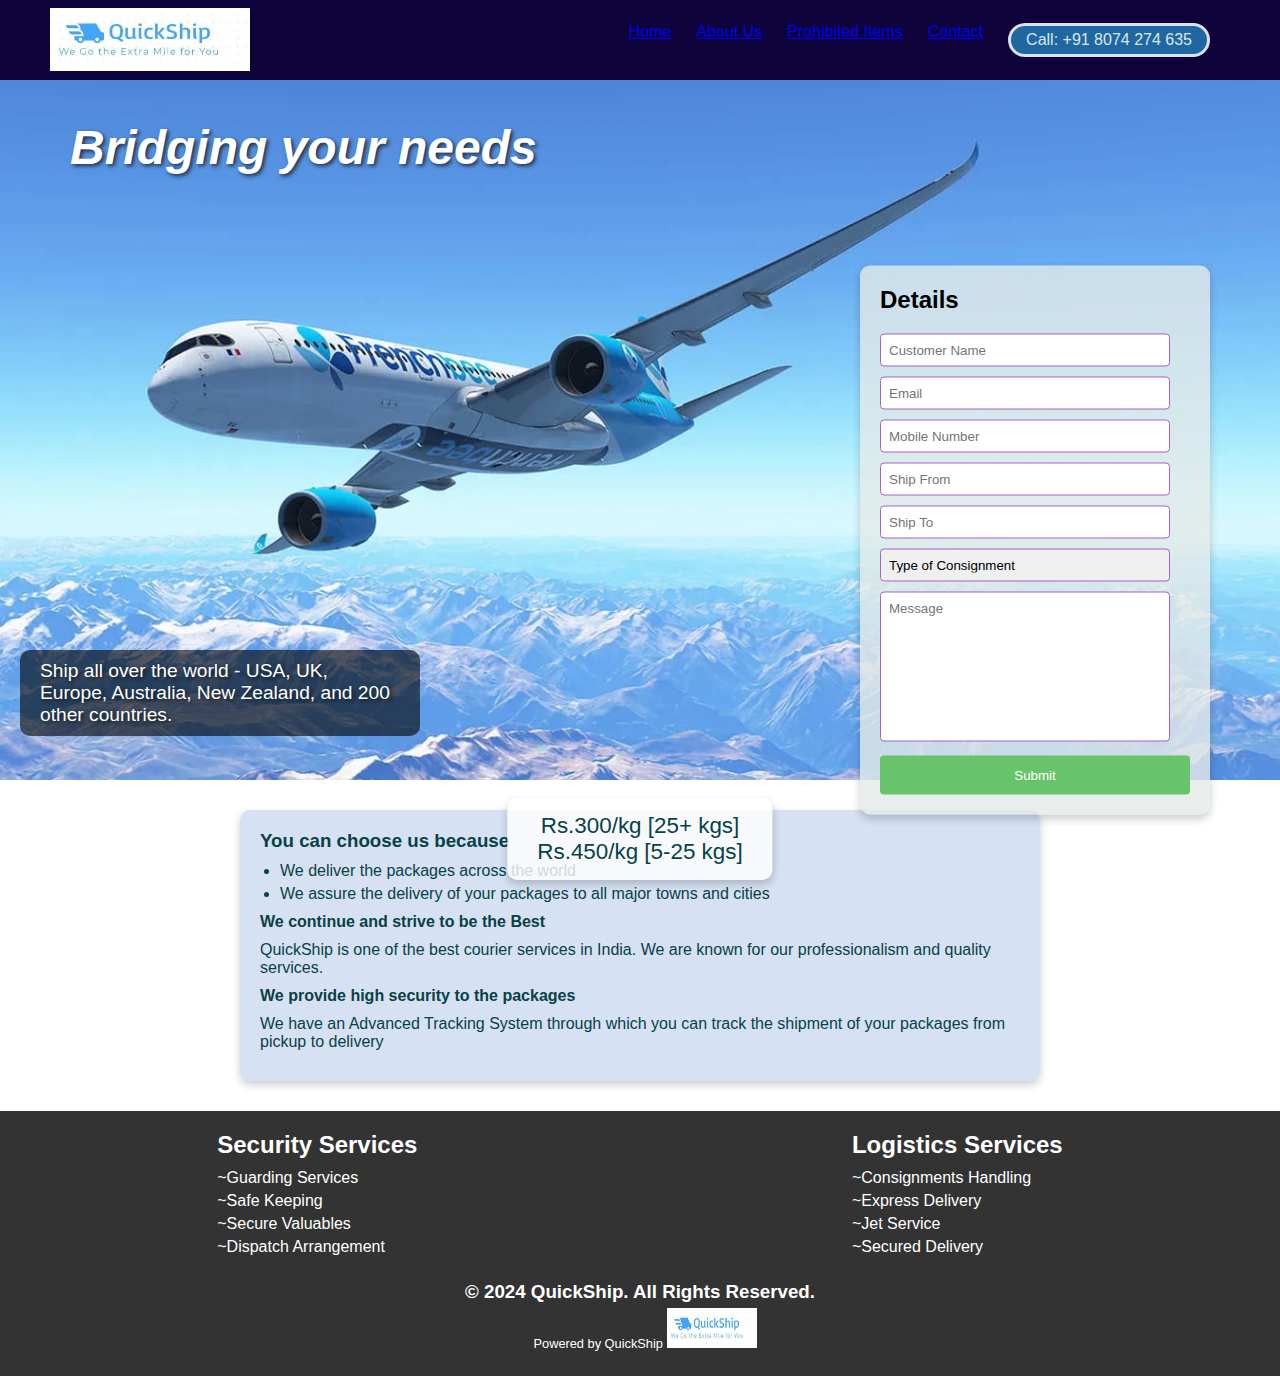
<file: index.html>
<!DOCTYPE html>
<html lang="en">
<head>
    <meta charset="UTF-8">
    <meta name="viewport" content="width=device-width, initial-scale=1.0">
    <title>QuickShip</title>
    <link rel="stylesheet" href="https://cdnjs.cloudflare.com/ajax/libs/font-awesome/6.5.2/css/all.min.css" integrity="sha512-SnH5WK+bZxgPHs44uWIX+LLJAJ9/2PkPKZ5QiAj6Ta86w+fsb2TkcmfRyVX3pBnMFcV7oQPJkl9QevSCWr3W6A==" crossorigin="anonymous" referrerpolicy="no-referrer" />
    <link rel="stylesheet" href="style.css">
</head>
<body>
    <header>
        <div class="navbar">
            <div class="navlogo border"></div>
            <div class="logo"></div>
            <div class="panel">
            <a href="index.html" target="_blank">Home</a>
            <a href="about.html" target="_blank">About Us</a>
            <a href="prohibited.html">Prohibited Items</a>
            <a href="contact.html">Contact</a>
                <div class="cont">
                    <p>Call: +91 8074 274 635</p>
                </div>
            </div>
        </div>
    </header>
    <div class="hero">
        <div class="details-box" id="about-us-content">
            <h2>Details</h2>
            <form>
                <input type="text" id="customer-name" name="customer-name" placeholder="Customer Name"><br>
                <input type="email" id="email" name="email" placeholder="Email"><br>
                <input type="tel" id="phone" name="phone" placeholder="Mobile Number"><br>
                <input type="text" id="ship-from" name="ship-from" placeholder="Ship From"><br>
                <input type="text" id="ship-to" name="ship-to" placeholder="Ship To"><br>
                <select id="consignment-type" name="consignment-type">
                    <option value="default" disabled selected>Type of Consignment</option>
                    <option value="urgent">Urgent</option>
                    <option value="standard">Standard</option>
                    <option value="custom">Custom</option>
                </select><br>
                <textarea id="message" name="message" rows="4" cols="50" placeholder="Message"></textarea><br>
                <input type="submit"></input>
            </form>
        </div>
        
    </div>  
    <div class="bottom-text">
        <h1><em>Bridging your needs</em></h1>
    </div>      
    <div class="worldwide-box">
        <p>Ship all over the world - USA, UK, Europe, Australia, New Zealand, and 200 other countries.</p>
    </div>
    <div class="pricing-box">
        <p>Rs.300/kg [25+ kgs]<br>Rs.450/kg [5-25 kgs]</p>
    </div>
</div>
<div class="choose-us-box">
    <h3>You can choose us because</h3>
    <ul>
        <li>We deliver the packages across the world</li>
        <li>We assure the delivery of your packages to all major towns and cities</li>
    </ul>
    <h4>We continue and strive to be the Best</h4>
    <p>QuickShip is one of the best courier services in India. We are known for our professionalism and quality services.</p>
    <h4>We provide high security to the packages</h4>
    <p>We have an Advanced Tracking System through which you can track the shipment of your packages from pickup to delivery</p>
</div>
<footer>
    <div class="services-section">
        <div class="services-list security">
            <h2>Security Services</h2>
            <ul>
                <li>~Guarding Services</li>
                <li>~Safe Keeping</li>
                <li>~Secure Valuables</li>
                <li>~Dispatch Arrangement</li>
            </ul>
        </div>
        <div class="services-list logistics">
            <h2>Logistics Services</h2>
            <ul>
                <li>~Consignments Handling</li>
                <li>~Express Delivery</li>
                <li>~Jet Service</li>
                <li>~Secured Delivery</li>
            </ul>
        </div>
    </div>
    <div class="copyright">
        <h3>&copy; 2024 QuickShip. All Rights Reserved.</h3>
    </div>
    <div class="powered-by">
        <p>Powered by QuickShip <img src="wsp.jpg" alt="Logo" height="40px" width="90px"></p>
    </div>
</footer>
<script>
    document.getElementById('contactForm').addEventListener('submit', function(e) {
        e.preventDefault();

        const name = document.getElementById('customer-name').value;
        const email = document.getElementById('email').value;
        const phone = document.getElementById('phone').value;
        const ship_from = document.getElementById('ship-from').value;
        const ship_to = document.getElementById('ship-to').value;
        const consignment_type = document.getElementById('consignment-type').value;
        const message = document.getElementById('message').value;

        fetch('/submit-form', {
            method: 'POST',
            headers: {
                'Content-Type': 'application/json'
            },
            body: JSON.stringify({ name, email, phone, ship_from, ship_to, consignment_type, message })
        })
        .then(response => response.json())
        .then(data => {
            console.log('Data received:', data);
            const resultContainer = document.getElementById('result-container');
            resultContainer.innerHTML = <pre>${JSON.stringify(data, null, 2)}</pre>;
        })
        .catch(error => {
            console.error('Error:', error);
        });
    });
</script>
</body>
</html>
</file>
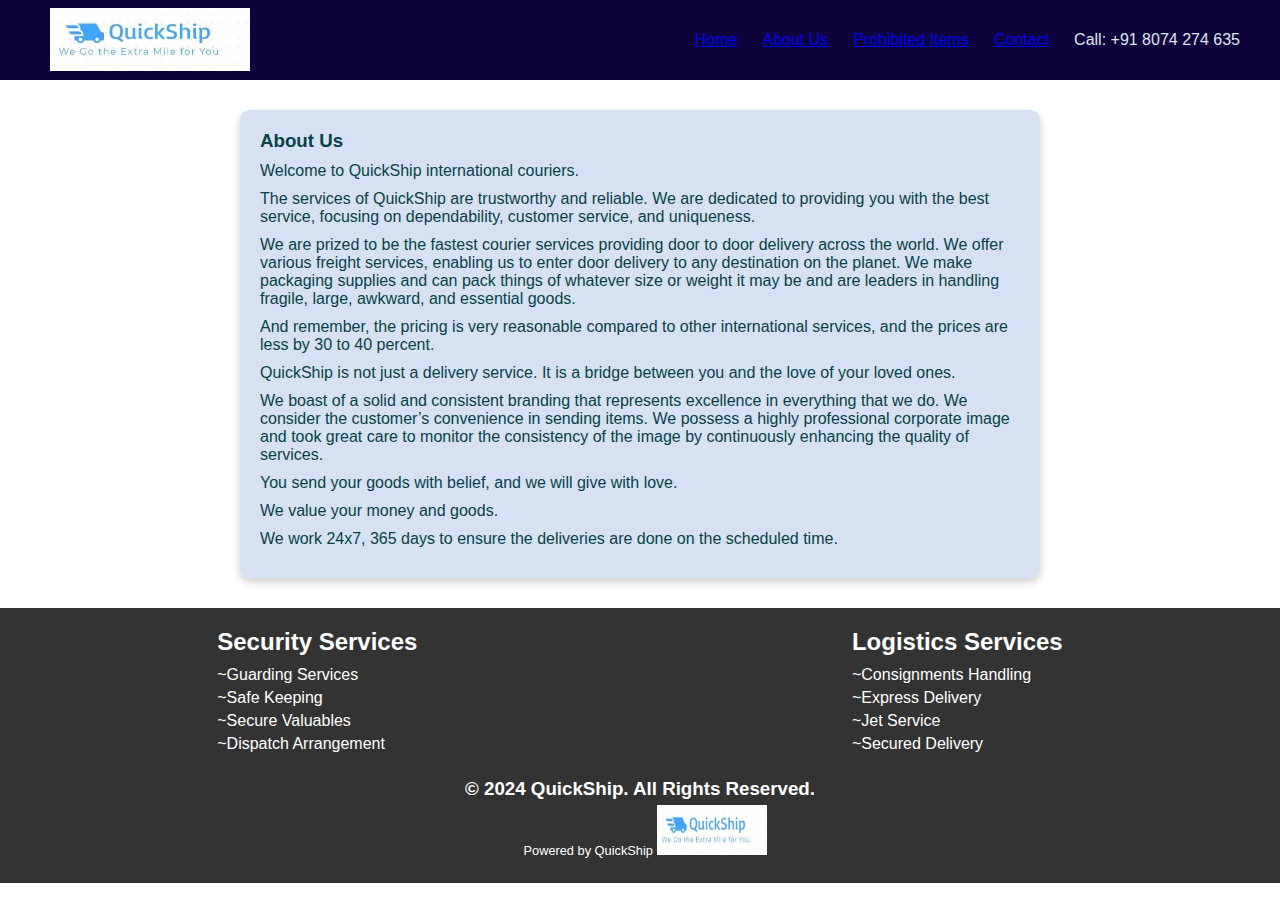
<file: about.html>
<!DOCTYPE html>
<html lang="en">
<head>
    <meta charset="UTF-8">
    <meta name="viewport" content="width=device-width, initial-scale=1.0">
    <title>About Us - QuickShip</title>
    <link rel="stylesheet" href="style.css">
</head>
<body>
    <header>
        <div class="navbar">
            <div class="navlogo border"></div>
            <div class="logo"></div>
            <div class="panel">
                <a href="index.html">Home</a>
                <a href="about.html" target="_blank">About Us</a>
                <a href="prohibited.html">Prohibited Items</a>
                
                <a href="contact.html">Contact</a>
                    <p>Call: +91 8074 274 635</p>
                </div>
            </div>
        </div>
    </header>
    
    <div class="choose-us-box" id="about-us-details">
        <h3>About Us</h3>
        <p>Welcome to QuickShip international couriers.</p>
        <p>The services of QuickShip are trustworthy and reliable. We are dedicated to providing you with the best service, focusing on dependability, customer service, and uniqueness.</p>
        
        <p>We are prized to be the fastest courier services providing door to door delivery across the world. We offer various freight services, enabling us to enter door delivery to any destination on the planet. We make packaging supplies and can pack things of whatever size or weight it may be and are leaders in handling fragile, large, awkward, and essential goods.</p>
        
        <p>And remember, the pricing is very reasonable compared to other international services, and the prices are less by 30 to 40 percent.</p>
        
        <p>QuickShip is not just a delivery service. It is a bridge between you and the love of your loved ones.</p>
        
        <p>We boast of a solid and consistent branding that represents excellence in everything that we do. We consider the customer’s convenience in sending items. We possess a highly professional corporate image and took great care to monitor the consistency of the image by continuously enhancing the quality of services.</p>
        
        <p>You send your goods with belief, and we will give with love.</p>
        <p>We value your money and goods.</p>
        <p>We work 24x7, 365 days to ensure the deliveries are done on the scheduled time.</p>
    </div>
    
    <footer>
        <div class="services-section">
            <div class="services-list security">
                <h2>Security Services</h2>
                <ul>
                    <li>~Guarding Services</li>
                <li>~Safe Keeping</li>
                <li>~Secure Valuables</li>
                <li>~Dispatch Arrangement</li>
                </ul>
            </div>
            <div class="services-list logistics">
                <h2>Logistics Services</h2>
                <ul>
                    <li>~Consignments Handling</li>
                <li>~Express Delivery</li>
                <li>~Jet Service</li>
                <li>~Secured Delivery</li>
                </ul>
            </div>
        </div>
        <div class="copyright">
            <h3>&copy; 2024 QuickShip. All Rights Reserved.</h3>
        </div>
        <div class="powered-by">
            <p>Powered by QuickShip <img src="wsp.jpg" alt="Logo" height="50px" width="110px"></p>
        </div>
    </footer>
    
</body>
</html>
</file>
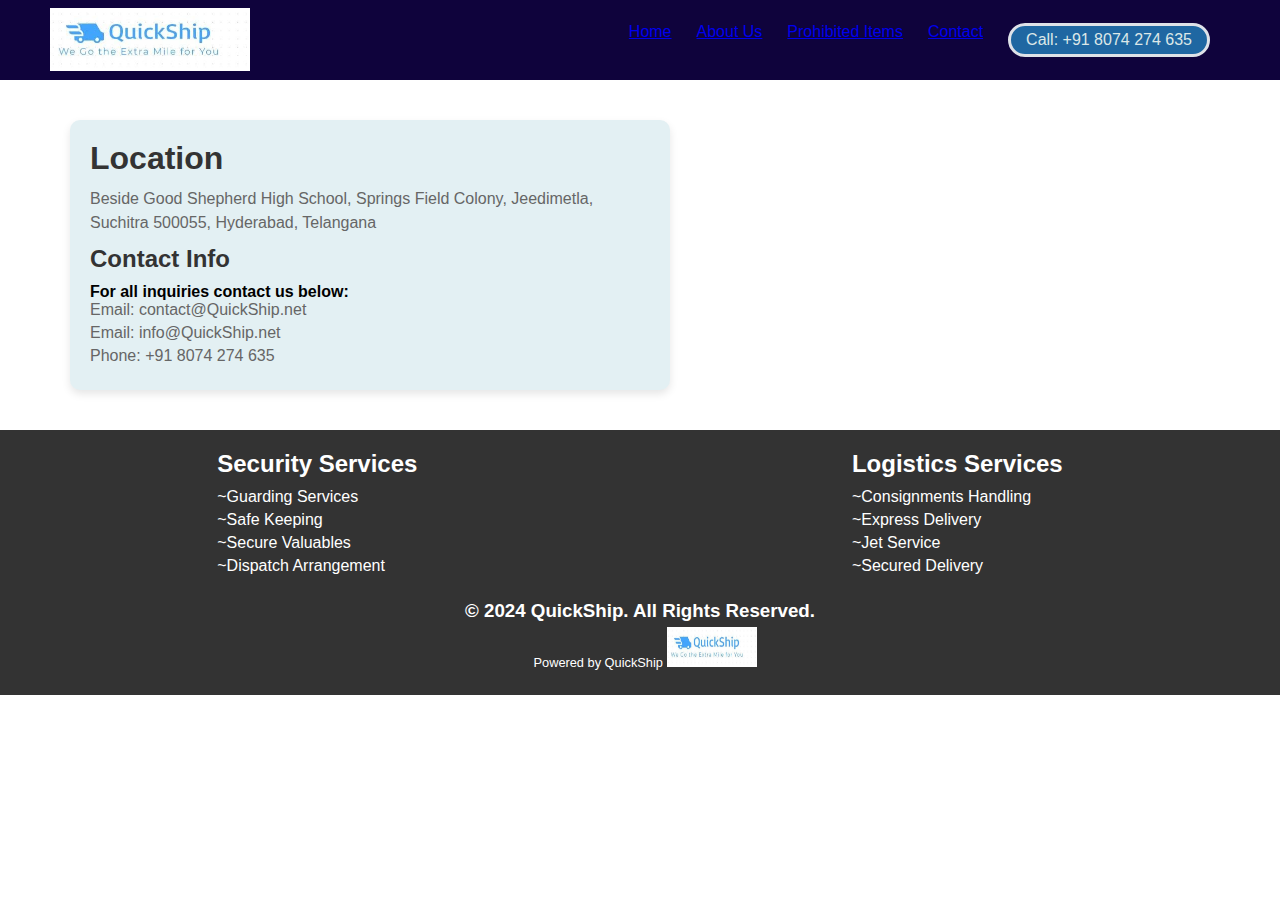
<file: contact.html>
<!DOCTYPE html>
<html lang="en">
<head>
    <meta charset="UTF-8">
    <meta name="viewport" content="width=device-width, initial-scale=1.0">
    <title>Contact Information - QuickShip</title>
    <link rel="stylesheet" href="style.css">
</head>
<body>
    <header>
        <div class="navbar">
            <div class="navlogo border"></div>
            <div class="logo"></div>
            <div class="panel">
                <a href="index.html">Home</a>
                <a href="about.html">About Us</a>
                <a href="prohibited.html">Prohibited Items</a>
                <a href="contact.html">Contact</a>
                <div class="cont">
                    <p>Call: +91 8074 274 635</p>
                </div>
            </div>
        </div>
    </header>
    <div class="contact-info">
        <h1>Location</h1>
        <p>Beside Good Shepherd High School, Springs Field Colony, Jeedimetla, Suchitra 500055, Hyderabad, Telangana</p>
        <h2>Contact Info</h2>
        <h4>For all inquiries contact us below:</h4>
        <ul>
            <li>Email: contact@QuickShip.net</li>
            <li>Email: info@QuickShip.net</li>
            <li>Phone: +91 8074 274 635</li>
        </ul>
    </div>
    <footer>
        <div class="services-section">
            <div class="services-list security">
                <h2>Security Services</h2>
                <ul>
                    <li>~Guarding Services</li>
                <li>~Safe Keeping</li>
                <li>~Secure Valuables</li>
                <li>~Dispatch Arrangement</li>
                </ul>
            </div>
            <div class="services-list logistics">
                <h2>Logistics Services</h2>
                <ul>
                    <li>~Consignments Handling</li>
                <li>~Express Delivery</li>
                <li>~Jet Service</li>
                <li>~Secured Delivery</li>
                </ul>
            </div>
        </div>
        <div class="copyright">
            <h3>&copy; 2024 QuickShip. All Rights Reserved.</h3>
        </div>
        <div class="powered-by">
            <p>Powered by QuickShip <img src="wsp.jpg" alt="Logo" height="40px" width="90px"></p>
        </div>
    </footer>
</body>
</html>
</file>
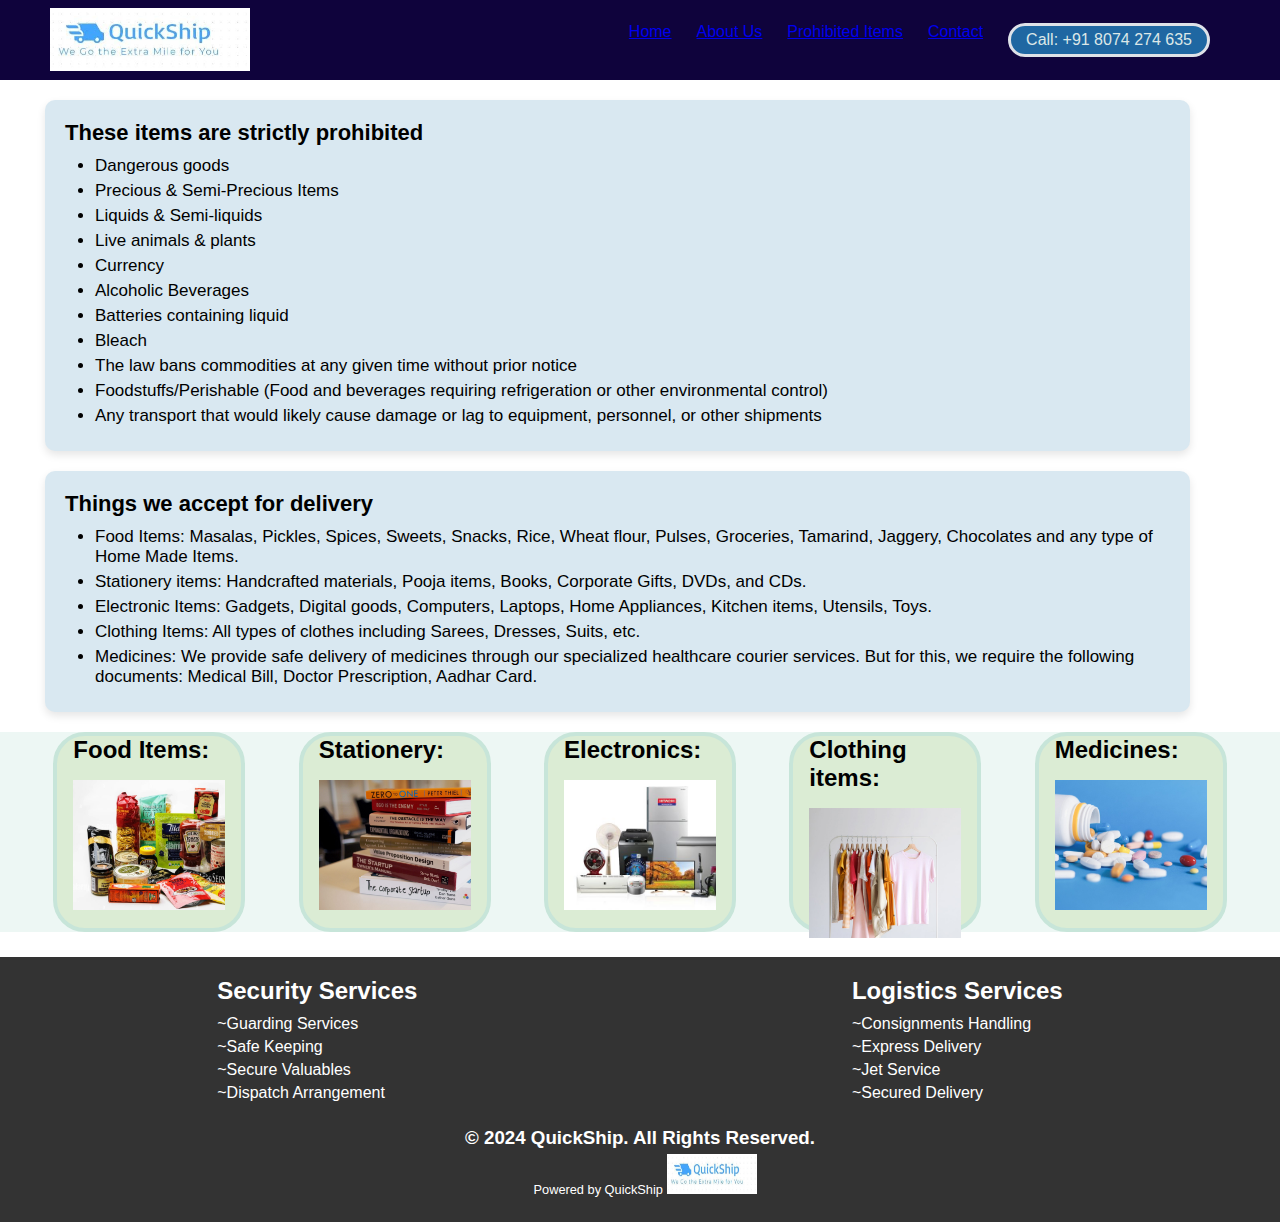
<file: prohibited.html>
<!DOCTYPE html>
<html lang="en">
<head>
    <meta charset="UTF-8">
    <meta name="viewport" content="width=device-width, initial-scale=1.0">
    <title>Prohibited Items - QuickShip</title>
    <link rel="stylesheet" href="style.css">
</head>
<body>
    <header>
        <div class="navbar">
            <div class="navlogo border"></div>
            <div class="logo"></div>
            <div class="panel">
                <a href="index.html">Home</a>
                <a href="about.html">About Us</a>
                <a href="prohibited.html">Prohibited Items</a>
                <a href="contact.html">Contact</a>
                <div class="cont">
                    <p>Call: +91 8074 274 635</p>
                </div>
            </div>
        </div>
    </header>
    <div class="prohibited-items-box">
        <h3>These items are strictly prohibited</h3>
        <ul>
            <li>Dangerous goods</li>
            <li>Precious & Semi-Precious Items</li>
            <li>Liquids & Semi-liquids</li>
            <li>Live animals & plants</li>
            <li>Currency</li>
            <li>Alcoholic Beverages</li>
            <li>Batteries containing liquid</li>
            <li>Bleach</li>
            <li>The law bans commodities at any given time without prior notice</li>
            <li>Foodstuffs/Perishable (Food and beverages requiring refrigeration or other environmental control)</li>
            <li>Any transport that would likely cause damage or lag to equipment, personnel, or other shipments</li>
        </ul>
    </div>
    <div class="accepted-items-box">
        <h3>Things we accept for delivery</h3>
        <ul>
            <li>Food Items: Masalas, Pickles, Spices, Sweets, Snacks, Rice, Wheat flour, Pulses, Groceries, Tamarind, Jaggery, Chocolates and any type of Home Made Items.</li>
            <li>Stationery items: Handcrafted materials, Pooja items, Books, Corporate Gifts, DVDs, and CDs.</li>
            <li>Electronic Items: Gadgets, Digital goods, Computers, Laptops, Home Appliances, Kitchen items, Utensils, Toys.</li>
            <li>Clothing Items: All types of clothes including Sarees, Dresses, Suits, etc.</li>
            <li>Medicines: We provide safe delivery of medicines through our specialized healthcare courier services. But for this, we require the following documents: Medical Bill, Doctor Prescription, Aadhar Card.</li>
        </ul>
    </div>
    <div class="shop-section">
        <div class="box1 box">
            <div class="box-content">
                <h2>Food Items:</h2>
            <div class="box-img" style="background-image: url('foods.jpg');"></div>
            </div>
            
        </div>
        <div class="box2 box">
            <div class="box-content">
                <h2>Stationery:</h2>
            <div class="box-img" style="background-image: url('book.jpg');"></div>
            </div>
           
        </div>
        <div class="box3 box">
            <div class="box-content">
                <h2>Electronics:</h2>
            <div class="box-img" style="background-image: url('ele.jpg');"></div>
            </div>
           
        </div>
        <div class="box4 box">
            <div class="box-content">
                <h2>Clothing items:</h2>
            <div class="box-img" style="background-image: url('cloth.jpg');"></div>
            </div>
           
        </div>
        <div class="box5 box">
        <div class="box-content">
            <h2>Medicines:</h2>
        <div class="box-img" style="background-image: url('med.jpg');"></div>
        </div>
    </div>
    
</div>
<footer>
    <div class="services-section">
        <div class="services-list security">
            <h2>Security Services</h2>
            <ul>
                <li>~Guarding Services</li>
                <li>~Safe Keeping</li>
                <li>~Secure Valuables</li>
                <li>~Dispatch Arrangement</li>
            </ul>
        </div>
        <div class="services-list logistics">
            <h2>Logistics Services</h2>
            <ul>
                <li>~Consignments Handling</li>
                <li>~Express Delivery</li>
                <li>~Jet Service</li>
                <li>~Secured Delivery</li>
            </ul>
        </div>
    </div>
    <div class="copyright">
        <h3>&copy; 2024 QuickShip. All Rights Reserved.</h3>
    </div>
    <div class="powered-by">
        <p>Powered by QuickShip <img src="wsp.jpg" alt="Logo" height="40px" width="90px"></p>
    </div>
</footer>
</body>
</html>
</file>
<file: style.css>
* {
    margin: 0;
    padding: 0;
    font-family: Arial, sans-serif;
    box-sizing: border-box;
}
.navbar {
    display: flex;
    align-items: center;
    justify-content: space-between;
    height: 80px; 
    background-color: #0f033c;
    color:rgb(245, 239, 239);
    padding: 0 20px;
}

.navlogo {
    height: 80px;
    width: 200px;
}

.logo {
    background-image: url("wsp.jpg");
    background-size: contain;
    background-repeat: no-repeat;
    height: 70px;
    width: 200px;
    position: absolute;
    top: 8px;
    left: 50px;
}
.logo:hover {
    filter: brightness(0.5); 
}

.border {
    border: 0.2px solid transparent;
    color: white;
}

.border:hover {
    border: 0.2px solid rgb(239, 233, 233);
}

.panel {
    display: flex;
    gap: 25px;
    margin-left: auto;
    padding-right: 20px;
    top: 8px;
}

.panel p {
    margin: 0;
    color: rgb(220, 231, 232);
    cursor: pointer;
}

.panel p:hover {
    text-decoration: underline;
}
.cont {
    display: flex; 
    align-items: center; 
    color: #080101;
    padding: 5px 15px;
    border: 3px solid #dee2e8;
    border-radius: 30px;
    background-color:  #1f67a2;
    margin-right: 30px;
}

.cont:hover {
    background-color: #123f5c;
    color: #6a4908;
}
.hero{
     background-image: url("y.jpg");
     background-size: cover;
     height: 700px;
}
.details-box {
    position: absolute;
    top: 60%;
    right: 70px;
    transform: translateY(-50%);
    background-color: rgba(227, 234, 232, 0.8);
    padding: 20px;
    border-radius: 10px;
    box-shadow: 0 4px 8px rgba(0, 0, 0, 0.2);
    width: 350px;
}

.details-box h2 {
    margin-bottom: 20px;
}

.details-box input[type="text"],
.details-box input[type="email"],
.details-box input[type="tel"],
.details-box textarea,
.details-box select {
    width: calc(100% - 20px);
    padding: 8px;
    margin-bottom: 10px;
    border: 1px solid #a761c6;
    border-radius: 4px;
    box-sizing: border-box;
}

.details-box select {
    appearance: none;
}

.details-box textarea {
    resize: none;
    height: 150px;
}

.details-box input[type="submit"] {
    background-color: #67c46a;
    color: white;
    padding: 12px 20px;
    border: none;
    border-radius: 4px;
    cursor: pointer;
    width: 100%;
}

.details-box input[type="submit"]:hover {
    background-color: #45a049;
}

.bottom-text {
    position: absolute;
    top: 120px;
    left: 70px;
    color: white;
    text-shadow: 2px 2px 4px rgba(0, 0, 0, 0.7);
    font-style: italic;
}

.bottom-text h1 {
    font-size: 3em;
    margin: 0;
}
.worldwide-box {
    position: absolute;
    top: 650px;
    left: 20px;
    background-color: rgba(0, 0, 0, 0.6);
    color: white;
    padding: 10px 20px;
    border-radius: 10px;
    text-shadow: 2px 2px 4px rgba(0, 0, 0, 0.7);
    max-width: 400px;
}

.worldwide-box p {
    margin: 0;
    font-size: 1.2em;
}

.pricing-box {
    position: absolute;
    bottom: 20px;
    left: 50%;
    transform: translateX(-50%);
    background-color: rgba(255, 255, 255, 0.8);
    color: rgb(8, 66, 71);
    padding: 15px 30px;
    border-radius: 10px;
    text-align: center;
    box-shadow: 0 4px 8px rgba(0, 0, 0, 0.2);
}

.pricing-box p {
    margin: 0;
    font-size: 1.4em;
}
.choose-us-box {
    background-color: rgba(209, 222, 242, 0.9);
    color: rgb(8, 66, 71);
    padding: 20px;
    border-radius: 10px;
    box-shadow: 0 4px 8px rgba(0, 0, 0, 0.2);
    max-width: 800px;
    margin: 30px auto;
}

.choose-us-box h3, .choose-us-box h4 {
    margin-bottom: 10px;
}

.choose-us-box ul {
    list-style-type: disc;
    margin-left: 20px;
    margin-bottom: 10px;
}

.choose-us-box li {
    margin-bottom: 5px;
}

.choose-us-box p {
    margin-bottom: 10px;
}
footer {
    background-color: #085e71;
    color: white;
    text-align: center;
    padding: 20px;
    bottom: 0;
    width: 100%;
}

.footer-content {
    
    display: flex;
    justify-content: center;
    align-items: center;
}

.footer-content p {
    margin: 0;
}

.powered-by {
    margin-left: 10px;
    font-size: 0.8em;
}
.prohibited-items-box, .accepted-items-box {
    padding: 20px;
    margin: 20px;
    margin-left: 45px;
    margin-right: 90px;
    border-radius: 10px;
    background-color: #d9e8f1;
    box-shadow: 0 4px 8px rgba(0, 0, 0, 0.1);

}

.prohibited-items-box h3, .accepted-items-box h3 {
    font-size: 22px;
    margin-bottom: 10px;
}

.prohibited-items-box ul, .accepted-items-box ul {
    list-style-type: disc;
    margin-left: 30px;
}

.prohibited-items-box li, .accepted-items-box li {
    font-size: 17px; 
    margin-bottom: 5px;
}
.shop-section{
    display: flex;
    justify-content:space-evenly ;
    background-color: rgb(237, 247, 244);
    flex-wrap: wrap;
    margin-bottom: 25px;
 }
 .box{
    border: 4px solid rgb(199, 229, 217);
    height: 200px;
    width: 15%;
    background-color: rgb(219, 236, 212);
    padding: 20px px 15px;
    border-radius: 2rem;
 }
 .box-img{
    height: 130px;
    background-size: cover;
    margin-top: 1rem;
    margin-bottom: 1rem;
    
 }
 .box-content{
    margin-left: 1rem;
    margin-right: 1rem;
 }
 .box-content p{
    color: rgb(0, 0, 0);
 }

.services-box {
    padding: 20px;
    margin: 20px;
    border-radius: 10px;
    background-color: #f9f9f9;
    box-shadow: 0 4px 8px rgba(0, 0, 0, 0.1);
}

.services-box h2 {
    font-size: 28px;
    margin-bottom: 10px;
}

.services-box h3 {
    font-size: 24px;
    margin-bottom: 10px;
}

.services-box h4 {
    font-size: 20px;
    margin-bottom: 10px;
}

.services-box p, .services-box ul {
    font-size: 18px;
    margin-bottom: 10px;
}

.services-box ul {
    list-style-type: disc;
    margin-left: 20px;
}
.image-container {
    display: flex;
    flex-direction: column;
    gap: 10px;
}

.image-container img {
    width: 100%;
    height: auto;
    border-radius: 10px;
}

footer {
    background-color: #333;
    color: white;
    text-align: center;
    padding: 10px 0;
    margin-top: 20px;
}

footer p {
    margin: 5px 0;
}

.contact-info {
    padding: 20px;
    max-width: 600px;
    margin: 40px auto;
    background-color: #e3f0f3;
    border-radius: 10px;
    box-shadow: 0 4px 8px rgba(0, 0, 0, 0.1);
    margin-left: 70px;
}

.contact-info h1, .contact-info h2 {
    margin-bottom: 10px;
    color: #333;
}

.contact-info p {
    margin-bottom: 10px;
    color: #666;
    line-height: 1.5;
}

.contact-info ul {
    list-style: none;
    padding: 0;
}

.contact-info li {
    margin-bottom: 5px;
    color: #666;
}

footer {
    background-color: #333;
    color: white;
    text-align: center;
    padding: 10px 0;
    margin-top: 20px;
}

footer p {
    margin: 5px 0;
}

footer {
    background-color: #333;
    color: white;
    text-align: center;
    padding: 20px 0;
    margin-top: 20px;
}

.services-section {
    display: flex;
    justify-content: space-around;
    margin-bottom: 20px;
}

.services-list {
    text-align: left;
    padding: 0 10px;
}

.services-list h2 {
    margin-bottom: 10px;
    text-align: center;
}

.services-list ul {
    list-style: none;
    padding: 0;
}

.services-list li {
    margin-bottom: 5px;
}

.security {
    background-color: #333; /* Example background color for security section */
}

.logistics {
    background-color: #333; /* Example background color for logistics section */
}

.footer-content {
    display: flex;
    flex-direction: column;
    align-items: center;
} 
* {
    margin: 0;
    padding: 0;
    font-family: Arial, sans-serif;
    box-sizing: border-box;
}
.navbar {
    display: flex;
    align-items: center;
    justify-content: space-between;
    height: 80px; 
    background-color: #0f033c;
    color:rgb(245, 239, 239);
    padding: 0 20px;
}

.navlogo {
    height: 80px;
    width: 200px;
}

.logo {
    background-image: url("wsp.jpg");
    background-size: contain;
    background-repeat: no-repeat;
    height: 70px;
    width: 200px;
    position: absolute;
    top: 8px;
    left: 50px;
}
.logo:hover {
    filter: brightness(0.5); 
}

.border {
    border: 0.2px solid transparent;
    color: white;
}

.border:hover {
    border: 0.2px solid rgb(239, 233, 233);
}

.panel {
    display: flex;
    gap: 25px;
    margin-left: auto;
    padding-right: 20px;
    top: 8px;
}

.panel p {
    margin: 0;
    color: rgb(220, 231, 232);
    cursor: pointer;
}

.panel p:hover {
    text-decoration: underline;
}
.cont {
    display: flex; 
    align-items: center; 
    color: #080101;
    padding: 5px 15px;
    border: 3px solid #dee2e8;
    border-radius: 30px;
    background-color:  #1f67a2;
    margin-right: 30px;
}

.cont:hover {
    background-color: #123f5c;
    color: #6a4908;
}
.hero{
     background-image: url("y.jpg");
     background-size: cover;
     height: 700px;
}
.details-box {
    position: absolute;
    top: 60%;
    right: 70px;
    transform: translateY(-50%);
    background-color: rgba(227, 234, 232, 0.8);
    padding: 20px;
    border-radius: 10px;
    box-shadow: 0 4px 8px rgba(0, 0, 0, 0.2);
    width: 350px;
}

.details-box h2 {
    margin-bottom: 20px;
}

.details-box input[type="text"],
.details-box input[type="email"],
.details-box input[type="tel"],
.details-box textarea,
.details-box select {
    width: calc(100% - 20px);
    padding: 8px;
    margin-bottom: 10px;
    border: 1px solid #a761c6;
    border-radius: 4px;
    box-sizing: border-box;
}

.details-box select {
    appearance: none;
}

.details-box textarea {
    resize: none;
    height: 150px;
}

.details-box input[type="submit"] {
    background-color: #67c46a;
    color: white;
    padding: 12px 20px;
    border: none;
    border-radius: 4px;
    cursor: pointer;
    width: 100%;
}

.details-box input[type="submit"]:hover {
    background-color: #45a049;
}

.bottom-text {
    position: absolute;
    top: 120px;
    left: 70px;
    color: white;
    text-shadow: 2px 2px 4px rgba(0, 0, 0, 0.7);
    font-style: italic;
}

.bottom-text h1 {
    font-size: 3em;
    margin: 0;
}
.worldwide-box {
    position: absolute;
    top: 650px;
    left: 20px;
    background-color: rgba(0, 0, 0, 0.6);
    color: white;
    padding: 10px 20px;
    border-radius: 10px;
    text-shadow: 2px 2px 4px rgba(0, 0, 0, 0.7);
    max-width: 400px;
}

.worldwide-box p {
    margin: 0;
    font-size: 1.2em;
}

.pricing-box {
    position: absolute;
    bottom: 20px;
    left: 50%;
    transform: translateX(-50%);
    background-color: rgba(255, 255, 255, 0.8);
    color: rgb(8, 66, 71);
    padding: 15px 30px;
    border-radius: 10px;
    text-align: center;
    box-shadow: 0 4px 8px rgba(0, 0, 0, 0.2);
}

.pricing-box p {
    margin: 0;
    font-size: 1.4em;
}
.choose-us-box {
    background-color: rgba(209, 222, 242, 0.9);
    color: rgb(8, 66, 71);
    padding: 20px;
    border-radius: 10px;
    box-shadow: 0 4px 8px rgba(0, 0, 0, 0.2);
    max-width: 800px;
    margin: 30px auto;
}

.choose-us-box h3, .choose-us-box h4 {
    margin-bottom: 10px;
}

.choose-us-box ul {
    list-style-type: disc;
    margin-left: 20px;
    margin-bottom: 10px;
}

.choose-us-box li {
    margin-bottom: 5px;
}

.choose-us-box p {
    margin-bottom: 10px;
}
footer {
    background-color: #085e71;
    color: white;
    text-align: center;
    padding: 20px;
    bottom: 0;
    width: 100%;
}

.footer-content {
    
    display: flex;
    justify-content: center;
    align-items: center;
}

.footer-content p {
    margin: 0;
}

.powered-by {
    margin-left: 10px;
    font-size: 0.8em;
}
.prohibited-items-box, .accepted-items-box {
    padding: 20px;
    margin: 20px;
    margin-left: 45px;
    margin-right: 90px;
    border-radius: 10px;
    background-color: #d9e8f1;
    box-shadow: 0 4px 8px rgba(0, 0, 0, 0.1);

}

.prohibited-items-box h3, .accepted-items-box h3 {
    font-size: 22px;
    margin-bottom: 10px;
}

.prohibited-items-box ul, .accepted-items-box ul {
    list-style-type: disc;
    margin-left: 30px;
}

.prohibited-items-box li, .accepted-items-box li {
    font-size: 17px; 
    margin-bottom: 5px;
}
.shop-section{
    display: flex;
    justify-content:space-evenly ;
    background-color: rgb(237, 247, 244);
    flex-wrap: wrap;
    margin-bottom: 25px;
 }
 .box{
    border: 4px solid rgb(199, 229, 217);
    height: 200px;
    width: 15%;
    background-color: rgb(219, 236, 212);
    padding: 20px px 15px;
    border-radius: 2rem;
 }
 .box-img{
    height: 130px;
    background-size: cover;
    margin-top: 1rem;
    margin-bottom: 1rem;
    
 }
 .box-content{
    margin-left: 1rem;
    margin-right: 1rem;
 }
 .box-content p{
    color: rgb(0, 0, 0);
 }

.services-box {
    padding: 20px;
    margin: 20px;
    border-radius: 10px;
    background-color: #f9f9f9;
    box-shadow: 0 4px 8px rgba(0, 0, 0, 0.1);
}

.services-box h2 {
    font-size: 28px;
    margin-bottom: 10px;
}

.services-box h3 {
    font-size: 24px;
    margin-bottom: 10px;
}

.services-box h4 {
    font-size: 20px;
    margin-bottom: 10px;
}

.services-box p, .services-box ul {
    font-size: 18px;
    margin-bottom: 10px;
}

.services-box ul {
    list-style-type: disc;
    margin-left: 20px;
}
.image-container {
    display: flex;
    flex-direction: column;
    gap: 10px;
}

.image-container img {
    width: 100%;
    height: auto;
    border-radius: 10px;
}

footer {
    background-color: #333;
    color: white;
    text-align: center;
    padding: 10px 0;
    margin-top: 20px;
}

footer p {
    margin: 5px 0;
}

.contact-info {
    padding: 20px;
    max-width: 600px;
    margin: 40px auto;
    background-color: #e3f0f3;
    border-radius: 10px;
    box-shadow: 0 4px 8px rgba(0, 0, 0, 0.1);
    margin-left: 70px;
}

.contact-info h1, .contact-info h2 {
    margin-bottom: 10px;
    color: #333;
}

.contact-info p {
    margin-bottom: 10px;
    color: #666;
    line-height: 1.5;
}

.contact-info ul {
    list-style: none;
    padding: 0;
}

.contact-info li {
    margin-bottom: 5px;
    color: #666;
}

footer {
    background-color: #333;
    color: white;
    text-align: center;
    padding: 10px 0;
    margin-top: 20px;
}

footer p {
    margin: 5px 0;
}

footer {
    background-color: #333;
    color: white;
    text-align: center;
    padding: 20px 0;
    margin-top: 20px;
}

.services-section {
    display: flex;
    justify-content: space-around;
    margin-bottom: 20px;
}

.services-list {
    text-align: left;
    padding: 0 10px;
}

.services-list h2 {
    margin-bottom: 10px;
    text-align: center;
}

.services-list ul {
    list-style: none;
    padding: 0;
}

.services-list li {
    margin-bottom: 5px;
}

.security {
    background-color: #333; /* Example background color for security section */
}

.logistics {
    background-color: #333; /* Example background color for logistics section */
}

.footer-content {
    display: flex;
    flex-direction: column;
    align-items: center;
}
</file>
